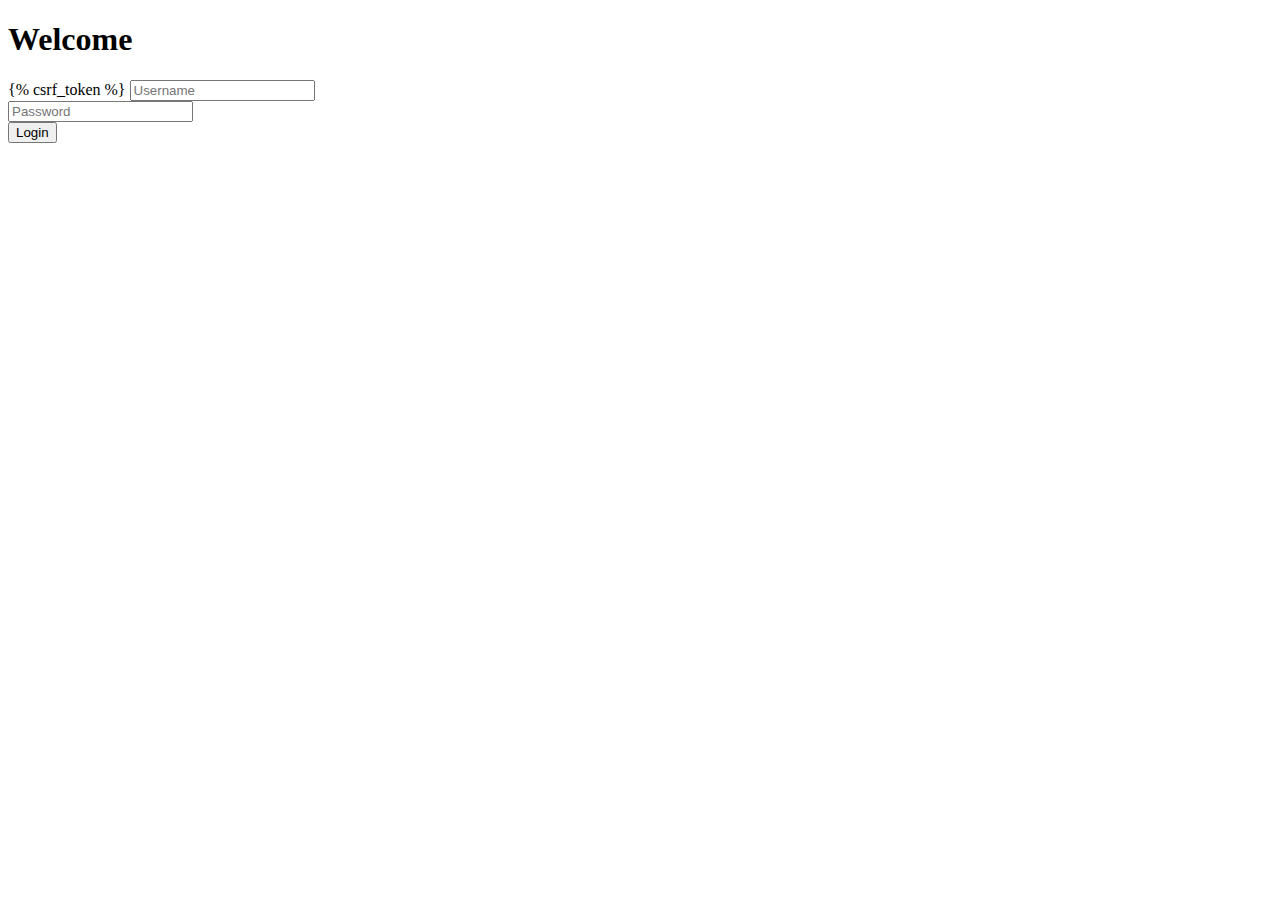
<file: templates/login.html>
<!DOCTYPE html>
<html lang="en">
<head>
    <meta charset="UTF-8">
    <title>login</title>

</head>
<body>
<h1>Welcome</h1>
    <form action="login" method="post">
	 {% csrf_token %}
	 	<input type="text" name="username" placeholder="Username"><br>
		<input type="password" name="password" placeholder="Password"><br>
		<button type="submit" id="login-button">Login</button>
	</form>
	</div>

</body>
</html>
</file>
